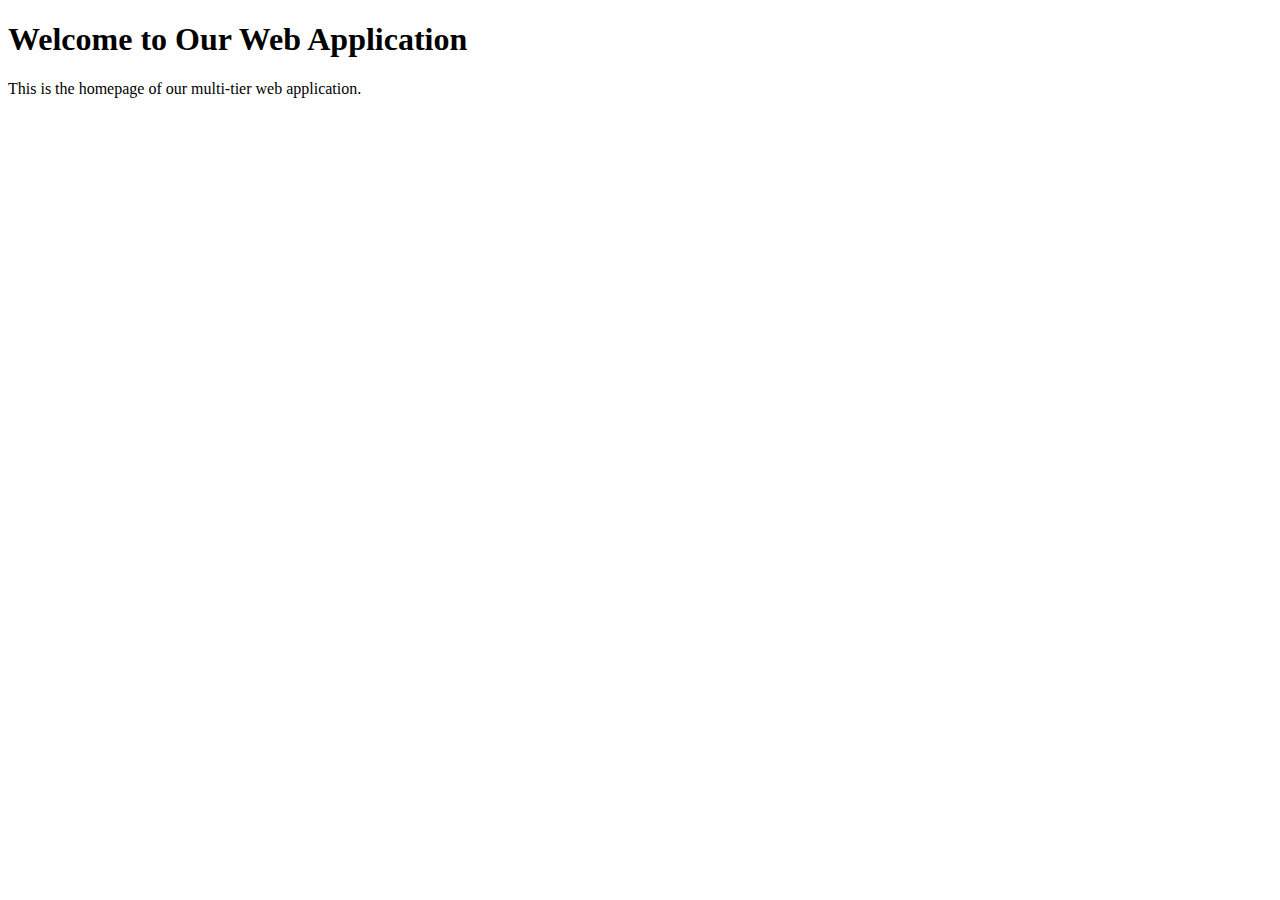
<file: day18(1)/index.html>
<!DOCTYPE html>
<html>
<head>
    <title>Welcome to Our Web Application</title>
</head>
<body>
    <h1>Welcome to Our Web Application</h1>
    <p>This is the homepage of our multi-tier web application.</p>
</body>
</html>
</file>
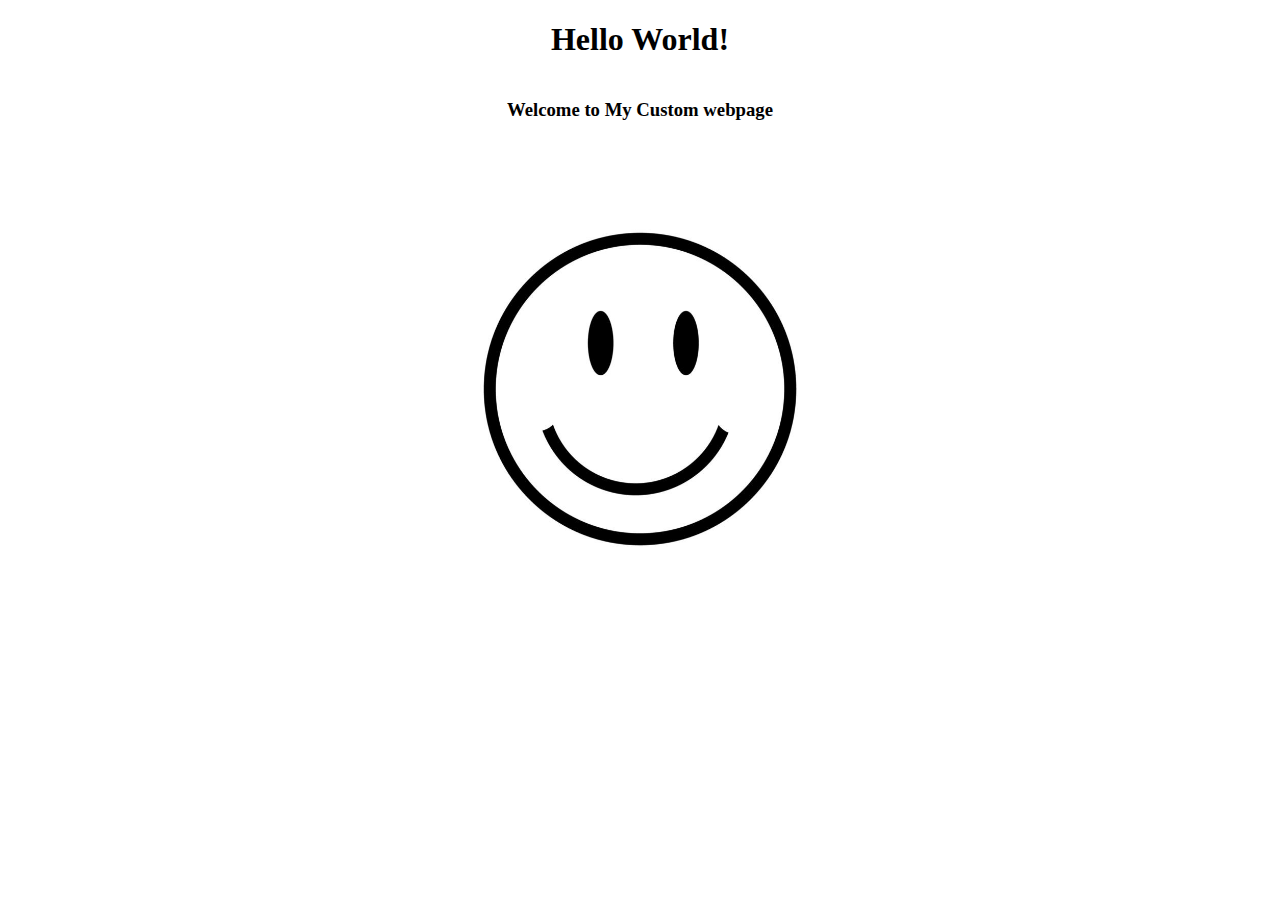
<file: day24/index.html>
<!DOCTYPE html>
<html lang="en">
<head>
    <meta charset="UTF-8">
    <meta name="viewport" content="width=device-width, initial-scale=1.0">
    <title>Document</title>
    <link rel="stylesheet" href="styles.css">
</head>
<body>
    <h1>Hello World!</h1>
    <h3>Welcome to My Custom webpage</h3>
    <img src="images/smile.jpg" alt="">
</body>
</html>
</file>
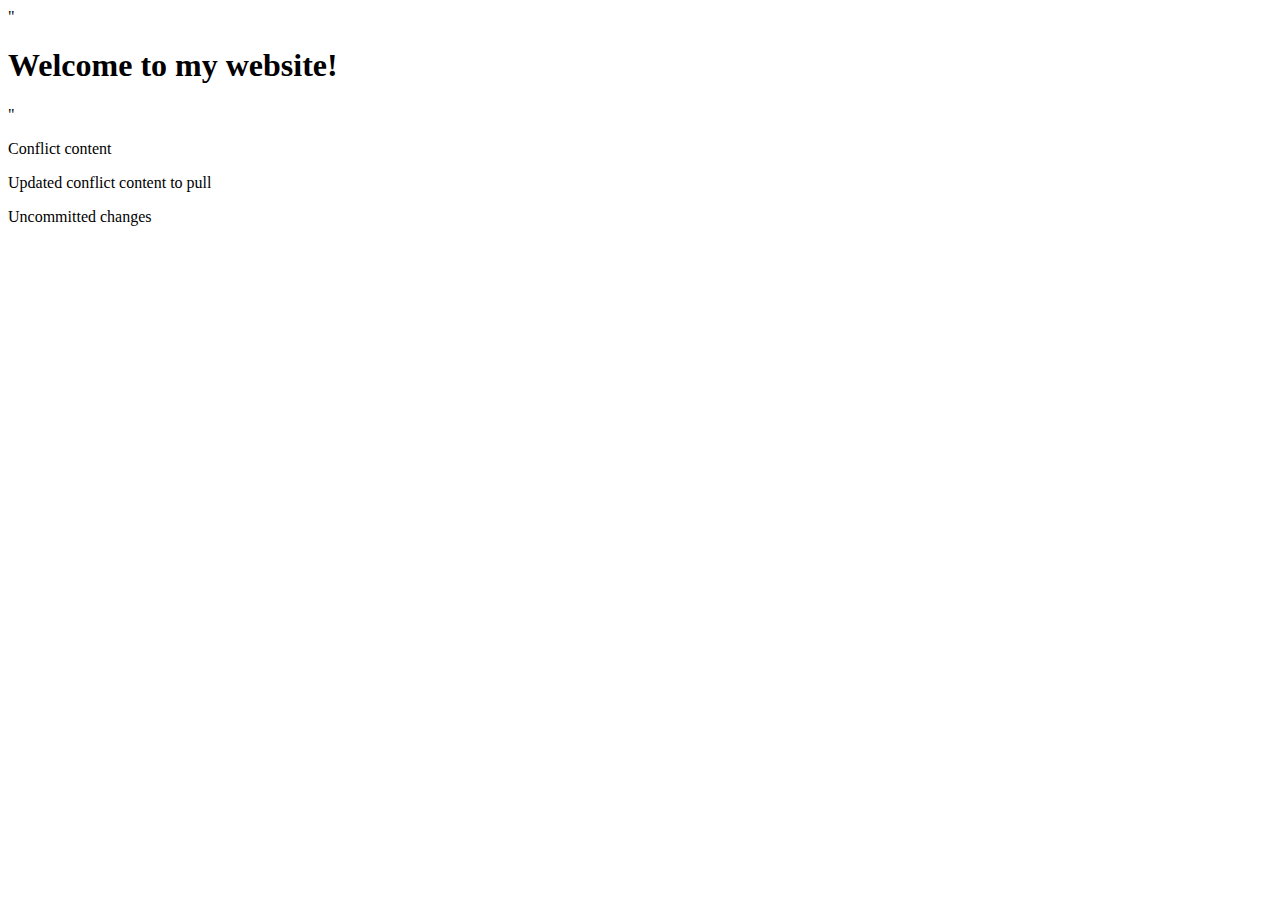
<file: src/index.html>
"<!DOCTYPE html><html><head><title>My Website</title></head><body><h1>Welcome to my website!</h1></body></html>"
<p>Conflict content</p>
<p>Updated conflict content to pull</p>
<p>Uncommitted changes</p>
</file>
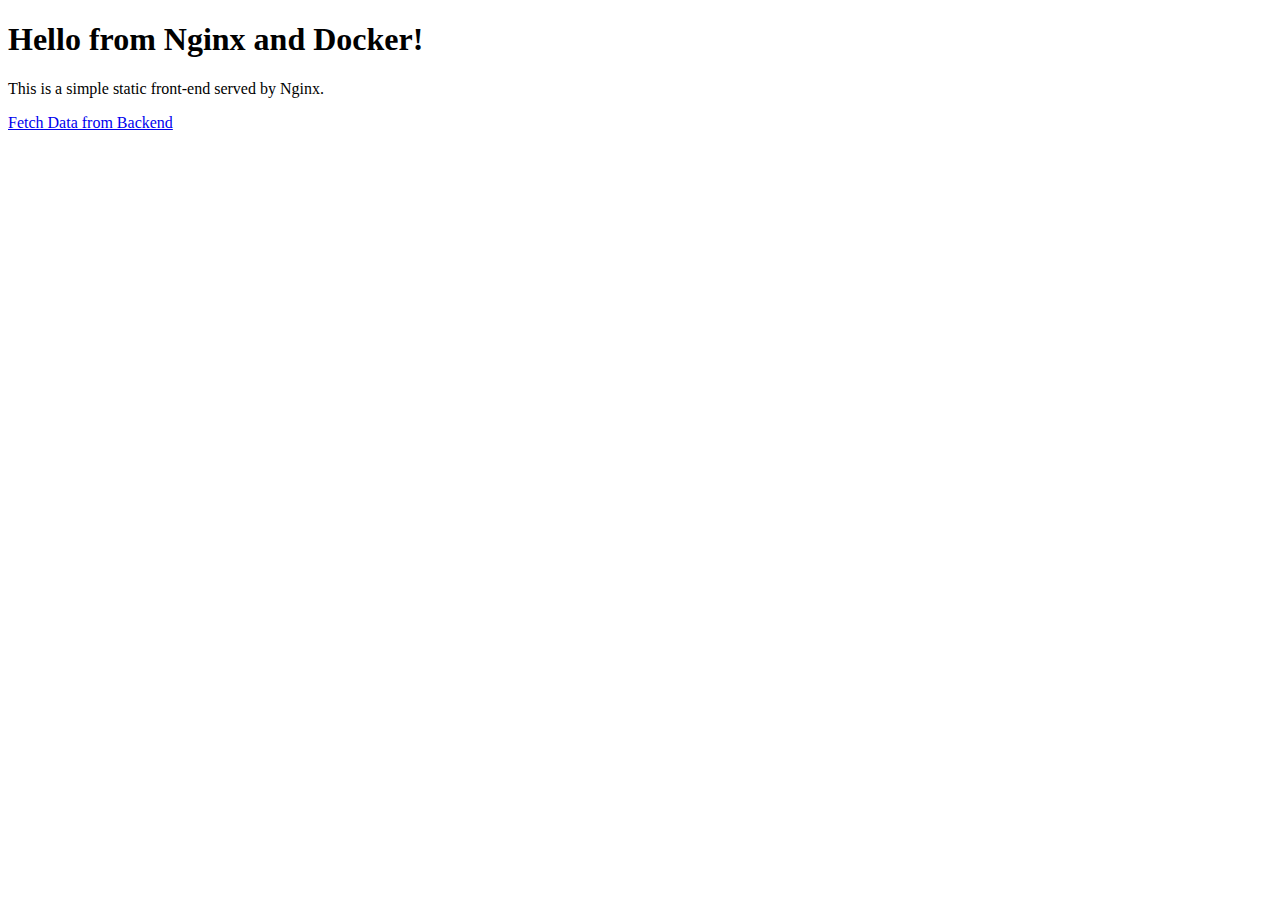
<file: fullstack-docker-app/frontend/index.html>
<!DOCTYPE html>
<html>
<body>
    <h1>Hello from Nginx and Docker!</h1>
    <p>This is a simple static front-end served by Nginx.</p>
    <a href="http://localhost:3000/data">Fetch Data from Backend</a>
</body>
</html>
</file>
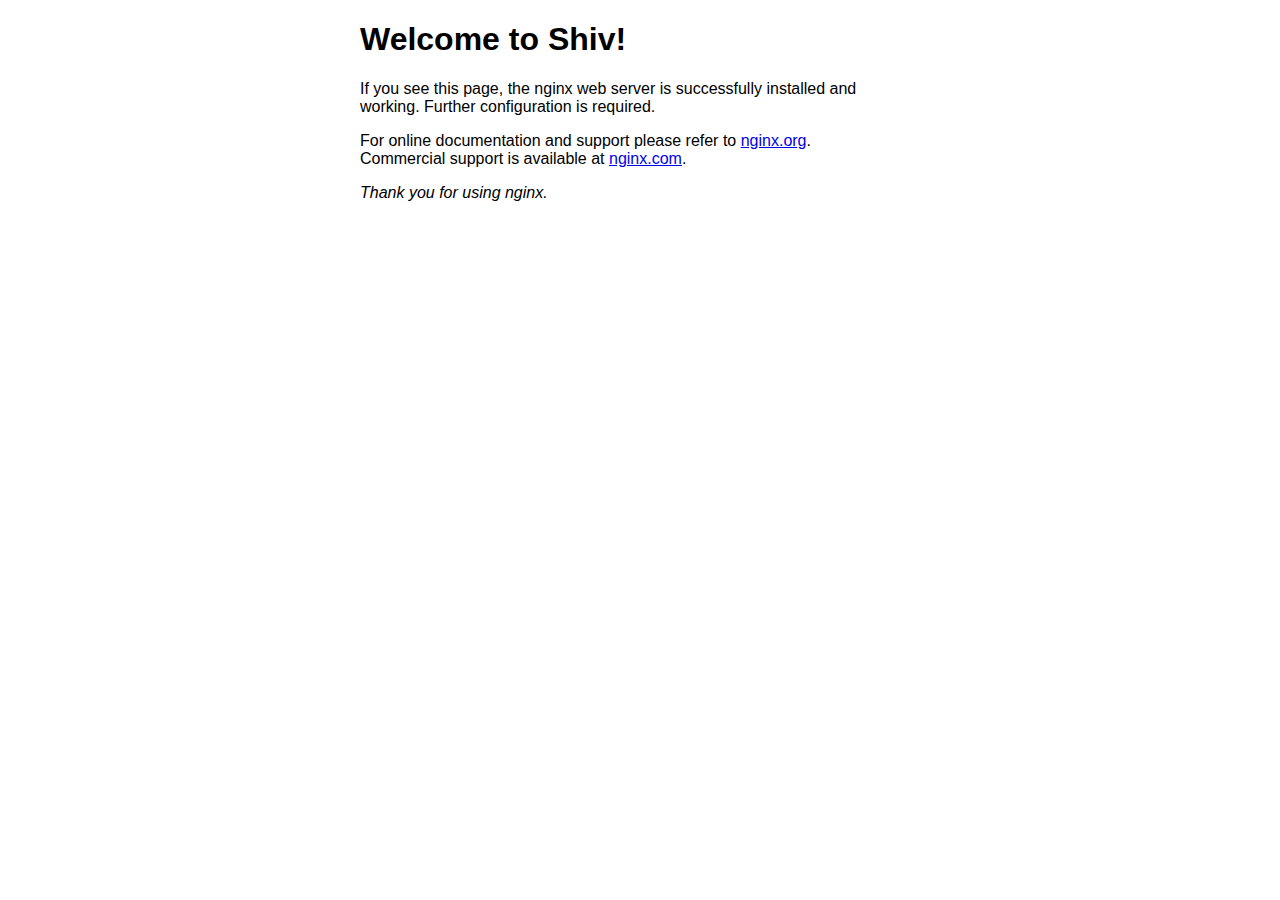
<file: day20/roles/DockerBuil/files/index.html>
<!DOCTYPE html>
<html>
<head>
<title>Welcome to nginx!</title>
<style>
    body {
        width: 35em;
        margin: 0 auto;
        font-family: Tahoma, Verdana, Arial, sans-serif;
    }
</style>
</head>
<body>
<h1>Welcome to Shiv!</h1>
<p>If you see this page, the nginx web server is successfully installed and
working. Further configuration is required.</p>

<p>For online documentation and support please refer to
<a href="http://nginx.org/">nginx.org</a>.<br/>
Commercial support is available at
<a href="http://nginx.com/">nginx.com</a>.</p>

<p><em>Thank you for using nginx.</em></p>
</body>
</html>
</file>
<file: day24/styles.css>
body{
    display: flex;
    justify-content: center;
    align-items: center;
    /* height: 100vh; */
    margin: 0;
    flex-direction: column;
    text-align: center;
}
img{
    height: 500px;
    width: 500px;
}
</file>
